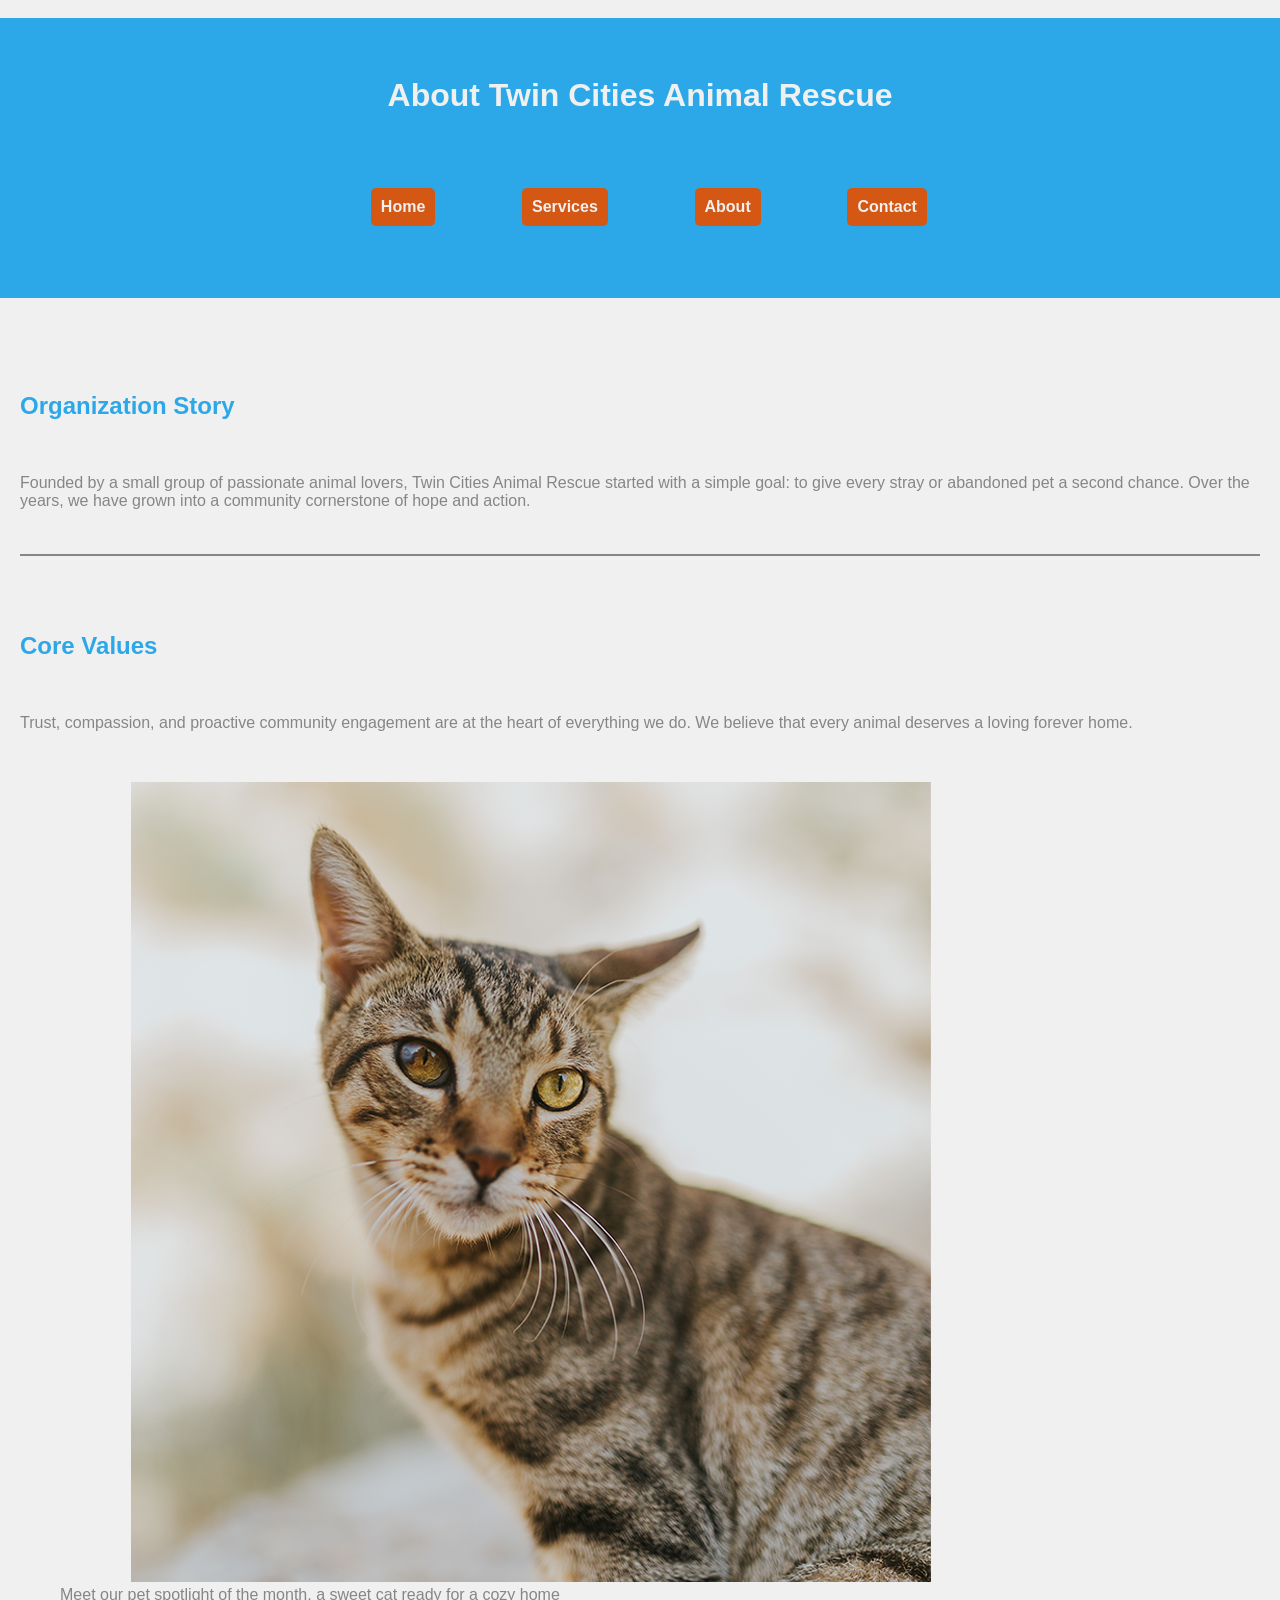
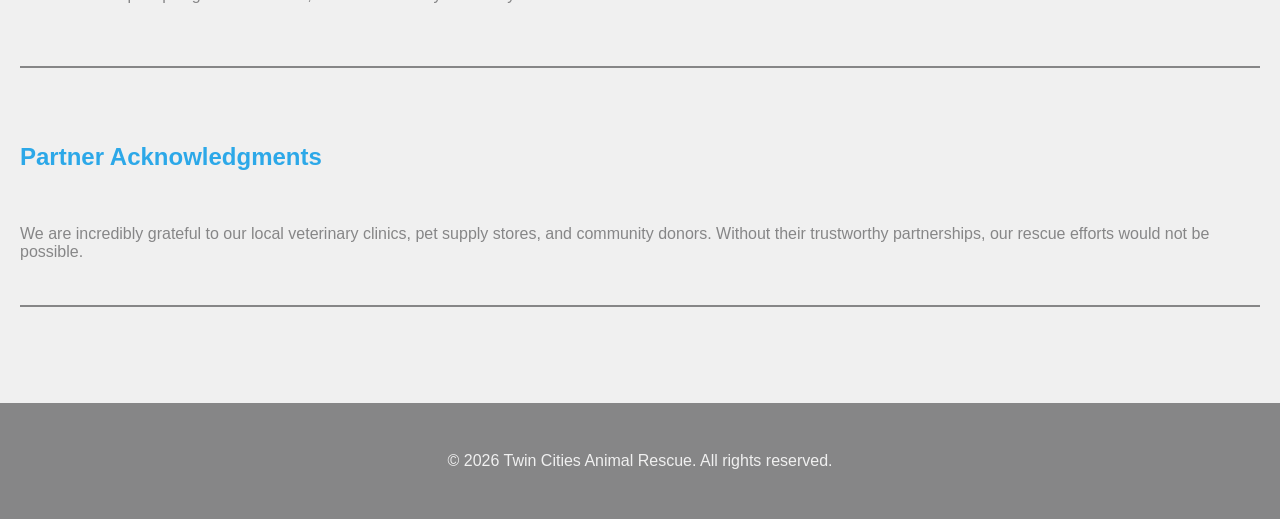
<file: about.html>
<!DOCTYPE html>
<html lang="en">
<head>
        <meta charset="UTF-8">
        <meta name="viewport" content="width=device-width, initial-scale=1.0">
        <title>About Us - Twin Cities Animal Rescue</title>
        <link rel="stylesheet" href="styles.css">
</head>
<body>
    <header>
        <h1>About Twin Cities Animal Rescue</h1>
        <nav>
            <ul>
                <li><a href="index.html">Home</a></li>
                <li><a href="services.html">Services</a></li>
                <li><a href="about.html">About</a></li>
                <li><a href="contact.html">Contact</a></li>
            </ul>
        </nav>
    </header>
    <main>
        <section>
            <h2>Organization Story</h2>
            <p>Founded by a small group of passionate animal lovers, Twin Cities Animal Rescue started with a simple goal: to give every stray or abandoned pet a second chance. Over the years, we have grown into a community cornerstone of hope and action.</p>
        </section>
        <section>
            <h2>Core Values</h2>
            <p>Trust, compassion, and proactive community engagement are at the heart of everything we do. We believe that every animal deserves a loving forever home.</p>
            <figure>
                <img src="rescue-pet-spotlight_c.png" alt="Close-up of a gray cat with dark stripes and honey-colored eyes">
                <figcaption>Meet our pet spotlight of the month, a sweet cat ready for a cozy home</figcaption>
            </figure>
        </section>
        <section>
            <h2>Partner Acknowledgments</h2>
            <p>We are incredibly grateful to our local veterinary clinics, pet supply stores, and community donors. Without their trustworthy partnerships, our rescue efforts would not be possible.</p>
        </section>
    </main>
    <footer>
        <p>© 2026 Twin Cities Animal Rescue. All rights reserved.</p>
    </footer>
</body>
</html>
</file>
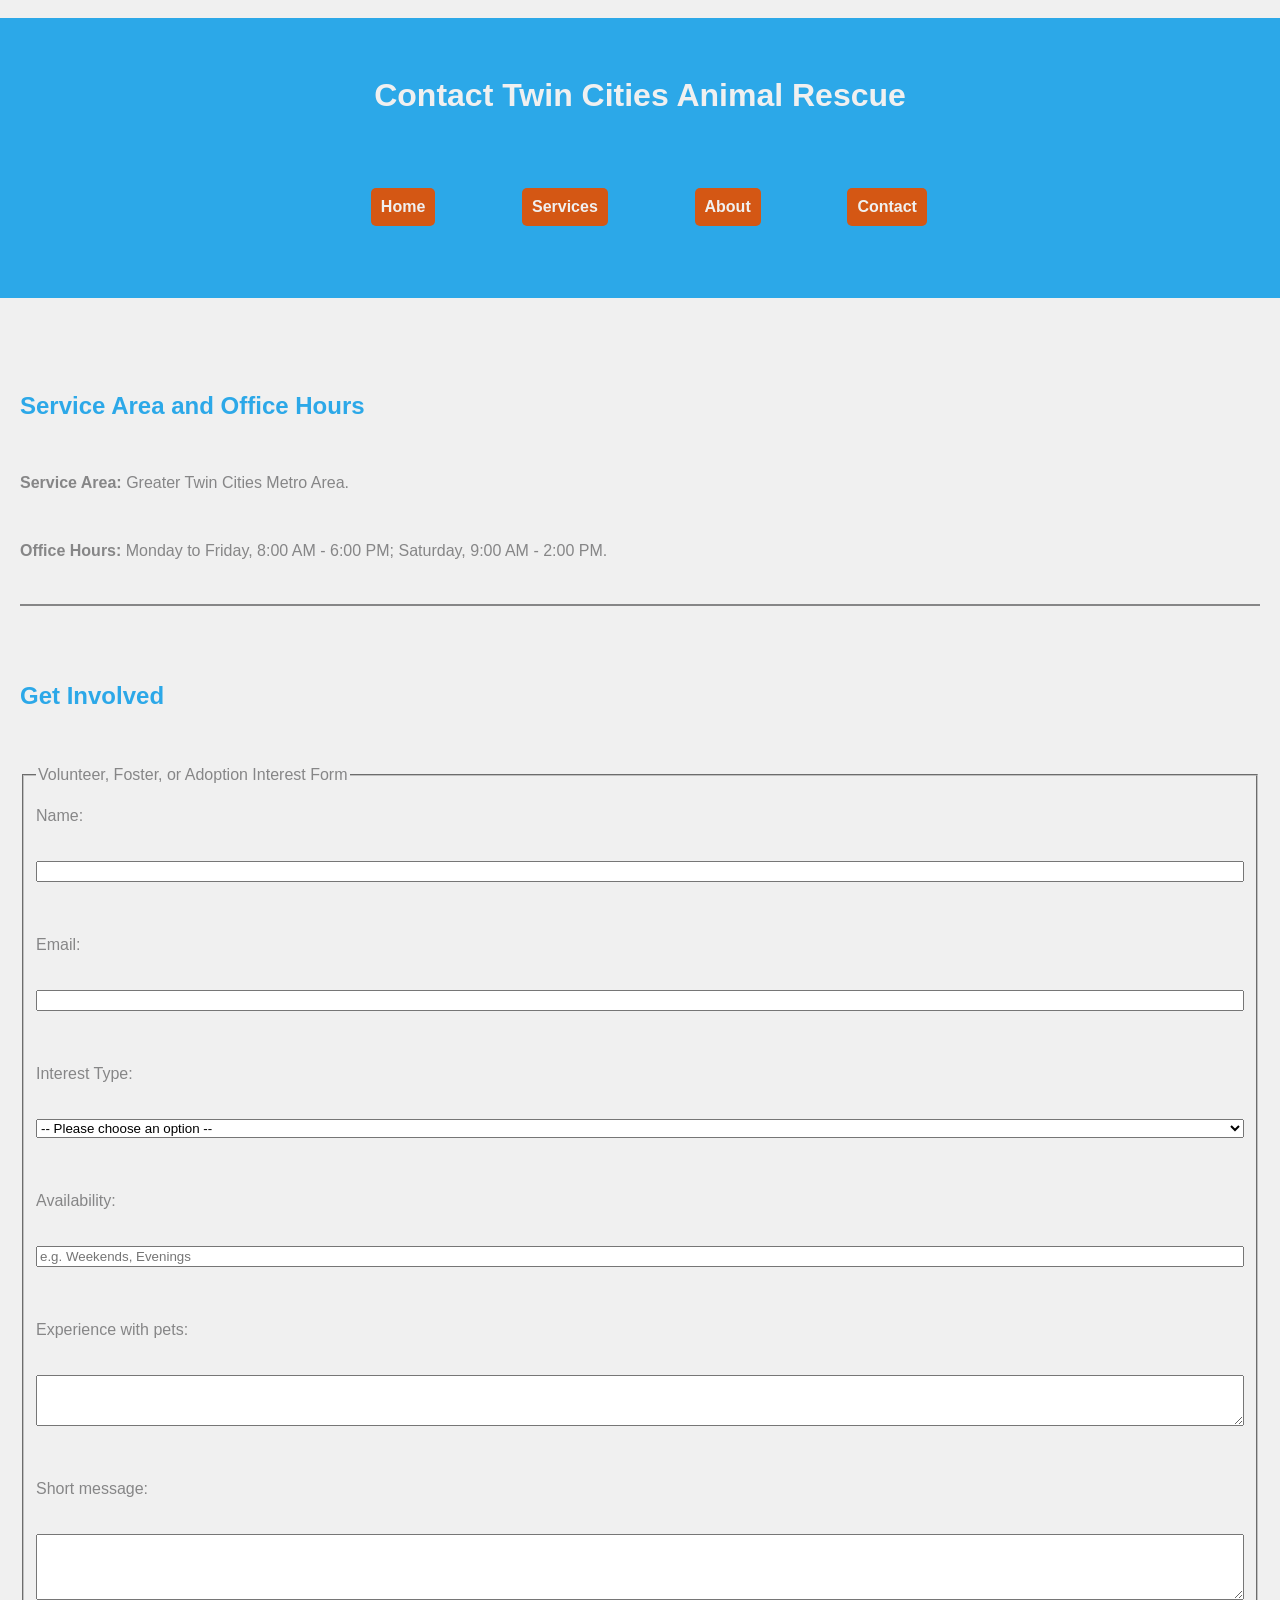
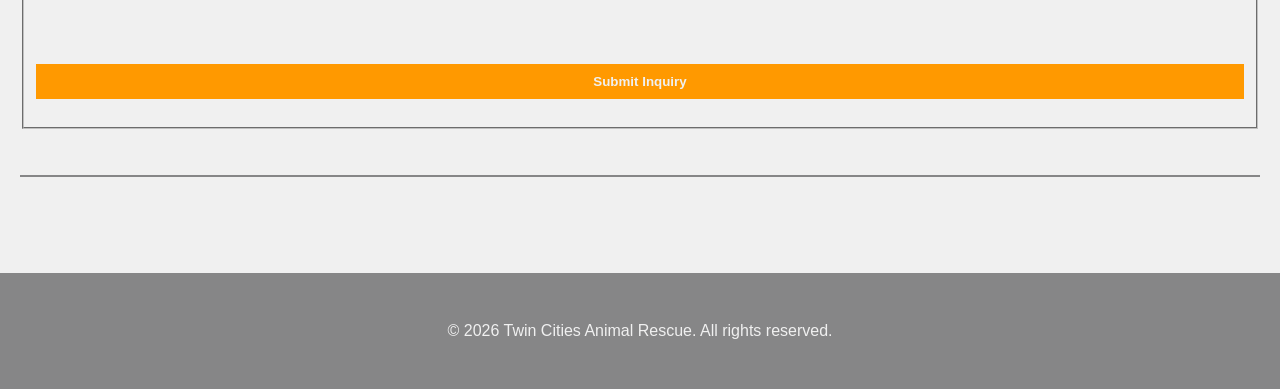
<file: contact.html>
<!DOCTYPE html>
<html lang="en">
<head>
        <meta charset="UTF-8">
        <meta name="viewport" content="width=device-width, initial-scale=1.0">
        <title>Contact - Twin Cities Animal Rescue</title>
        <link rel="stylesheet" href="styles.css">
</head>
<body>
    <header>
        <h1>Contact Twin Cities Animal Rescue</h1>
        <nav>
            <ul>
                <li><a href="index.html">Home</a></li>
                <li><a href="services.html">Services</a></li>
                <li><a href="about.html">About</a></li>
                <li><a href="contact.html">Contact</a></li>
            </ul>
        </nav>
    </header>
    <main>
        <section>
            <h2>Service Area and Office Hours</h2>
            <p><strong>Service Area:</strong> Greater Twin Cities Metro Area.</p>
            <p><strong>Office Hours:</strong> Monday to Friday, 8:00 AM - 6:00 PM; Saturday, 9:00 AM - 2:00 PM.</p>
        </section>
        <section>
            <h2>Get Involved</h2>
            <form action="#" method="POST">
                <fieldset>
                    <legend>Volunteer, Foster, or Adoption Interest Form</legend>
                    <label for="fullName">Name:</label><br>
                    <input type="text" id="fullName" name="fullName" required><br><br>

                    <label for="emailAddress">Email:</label><br>
                    <input type="email" id="emailAddress" name="emailAddress" required><br><br>

                    <label for="interestType">Interest Type:</label><br>
                    <select id="interestType" name="interestType" required>
                        <option value="">-- Please choose an option --</option>
                        <option value="volunteer">Volunteer</option>
                        <option value="foster">Foster</option>
                        <option value="adoption">Adoption Information</option>
                    </select><br><br>

                    <label for="availability">Availability:</label><br>
                    <input type="text" id="availability" name="availability" required placeholder="e.g. Weekends, Evenings"><br><br>

                    <label for="experience">Experience with pets:</label><br>
                    <textarea id="experience" name="experience" rows="3" required></textarea><br><br>

                    <label for="shortMessage">Short message:</label><br>
                    <textarea id="shortMessage" name="shortMessage" rows="4" required></textarea><br><br>

                    <button type="submit">Submit Inquiry</button>
                </fieldset>
            </form>
        </section>
    </main>
    <footer>
        <p>© 2026 Twin Cities Animal Rescue. All rights reserved.</p>
    </footer>
    <script src="script.js"></script>
</body>
</html>
</file>
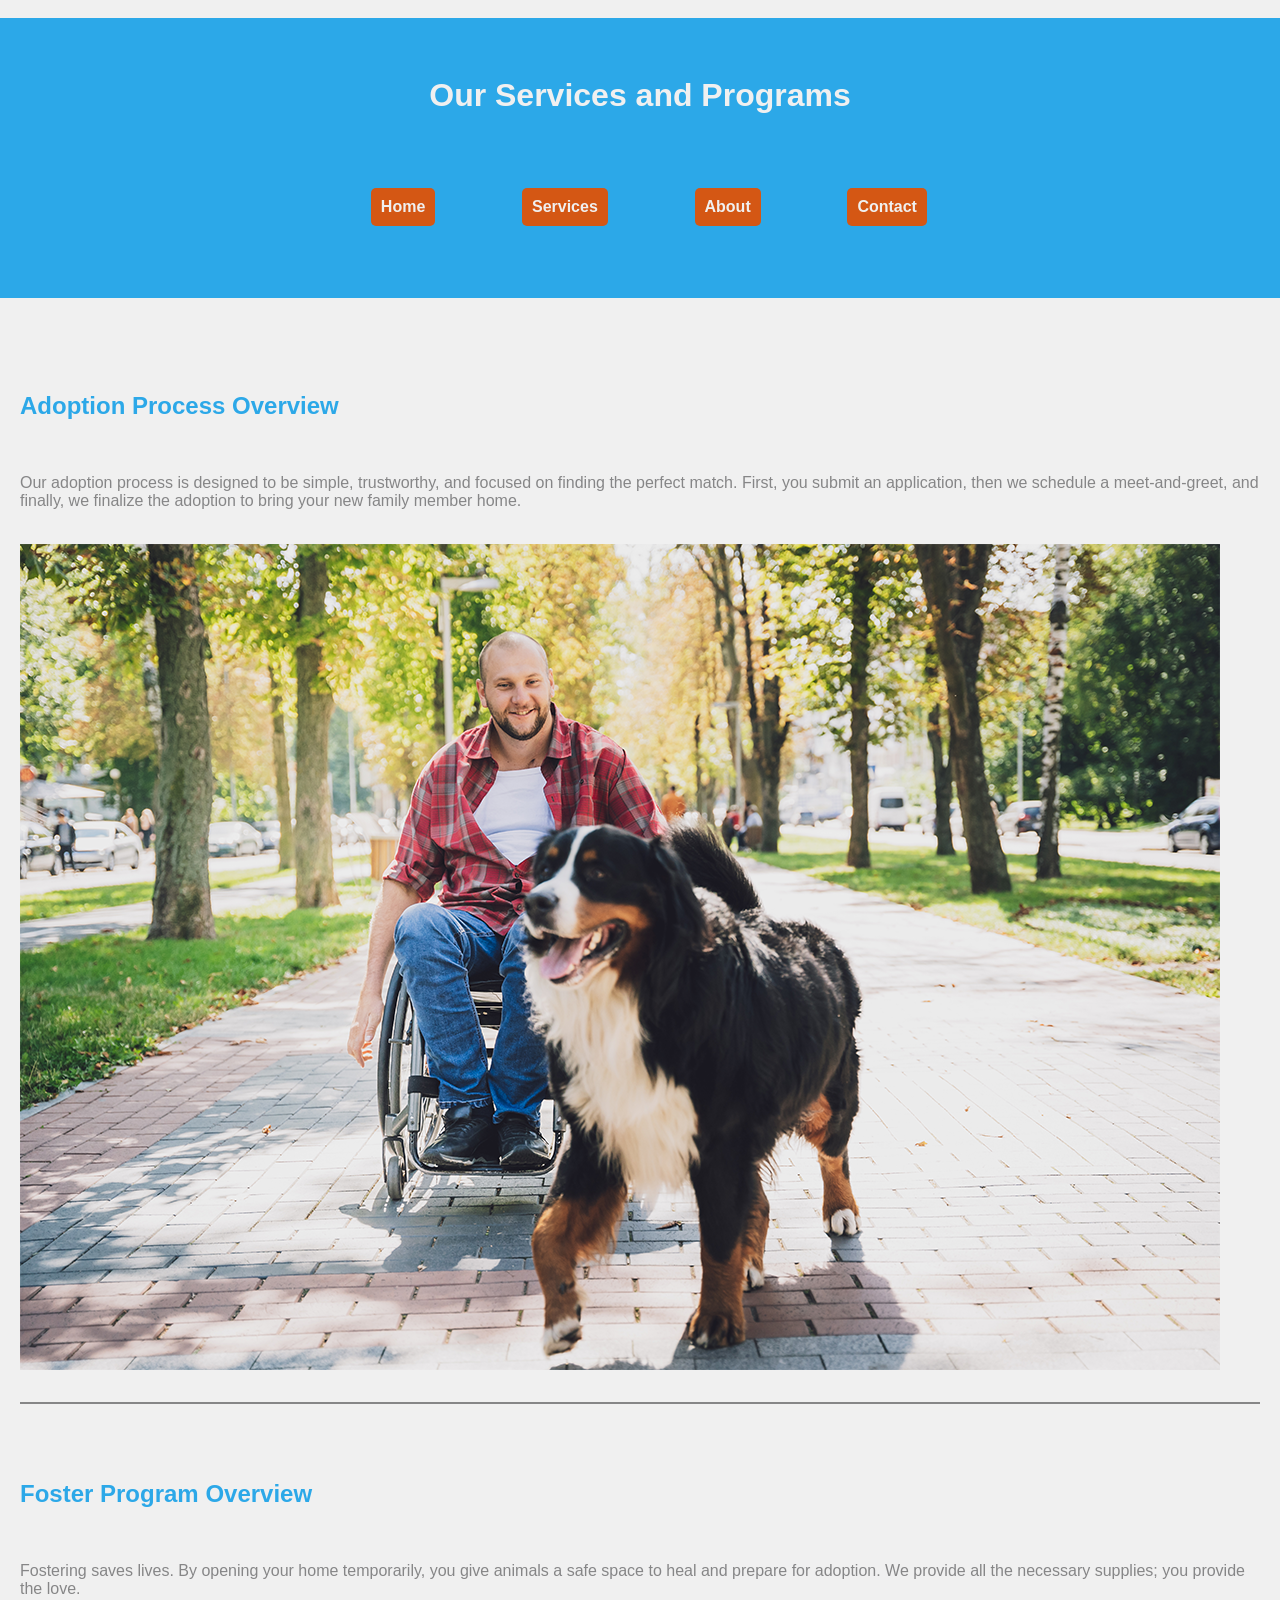
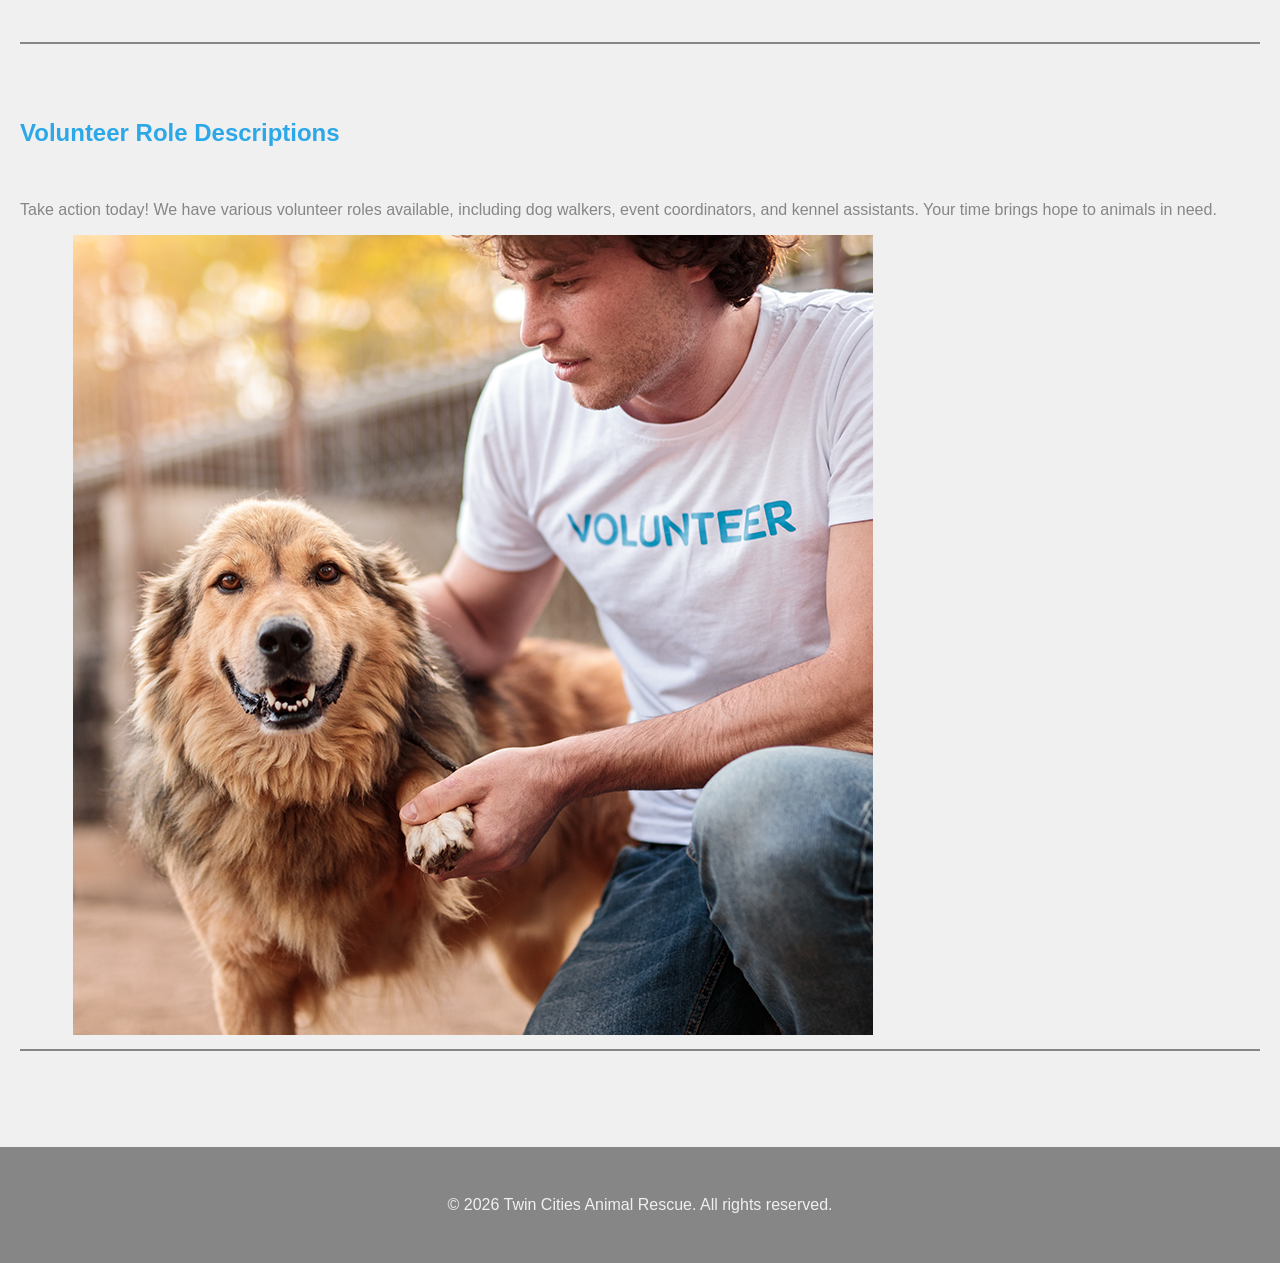
<file: services.html>
<!DOCTYPE html>
<html lang="en">
<head>
        <meta charset="UTF-8">
        <meta name="viewport" content="width=device-width, initial-scale=1.0">
        <title>Services - Twin Cities Animal Rescue</title>
        <link rel="stylesheet" href="styles.css">
</head>
<body>
    <header>
        <h1>Our Services and Programs</h1>
        <nav>
            <ul>
                <li><a href="index.html">Home</a></li>
                <li><a href="services.html">Services</a></li>
                <li><a href="about.html">About</a></li>
                <li><a href="contact.html">Contact</a></li>
            </ul>
        </nav>
    </header>
    <main>
        <section>
            <h2>Adoption Process Overview</h2>
            <p>Our adoption process is designed to be simple, trustworthy, and focused on finding the perfect match. First, you submit an application, then we schedule a meet-and-greet, and finally, we finalize the adoption to bring your new family member home.</p>
            <picture>
                <source media="(min-width: 800px)" srcset="rescue-feature-large_c.png">
                <img src="rescue-feature-small_c.png" alt="A smiling person in a wheelchair outdoors at a park with a black and white dog in front of them">
            </picture>
        </section>
        <section>
            <h2>Foster Program Overview</h2>
            <p>Fostering saves lives. By opening your home temporarily, you give animals a safe space to heal and prepare for adoption. We provide all the necessary supplies; you provide the love.</p>
        </section>
        <section>
            <h2>Volunteer Role Descriptions</h2>
            <p>Take action today! We have various volunteer roles available, including dog walkers, event coordinators, and kennel assistants. Your time brings hope to animals in need.</p>
            <img src="rescue-volunteer_c.png" alt="A volunteer in a white shirt crouching down and petting a brown dog">
        </section>
    </main>
    <footer>
        <p>© 2026 Twin Cities Animal Rescue. All rights reserved.</p>
    </footer>
</body>
</html>
</file>
<file: styles.css>
body {
    font-family: Arial, sans-serif;
    color: #868687;
    background-color: #F0F0F0;
    margin: 0;
    padding: 0;
}

h1, h2, h3 {
    font-family: Helvetica, serif;
    color: #2CA8E8;
}

header {
    background-color: #2CA8E8;
    color: #F0F0F0;
    padding: 20px;
    text-align: center;
}

header h1 {
    color: #F0F0F0;
}

nav ul {
    list-style-type: none;
    padding: 0;
    display: flex;
    flex-direction: column;
    gap: 10px;
}

nav a {
    color: #F0F0F0;
    background-color: #D45714;
    text-decoration: none;
    font-weight: bold;
    padding: 10px;
    border-radius: 5px;
    display: block;
}

main {
    padding: 20px;
}

section {
    margin-bottom: 20px;
    border-bottom: 2px solid #868687;
    padding-bottom: 10px;
}

img, picture, video {
    max-width: 100%;
    height: auto;
}

form fieldset {
    display: flex;
    flex-direction: column;
}

button {
    background-color: #FF9900;
    color: #F0F0F0;
    border: none;
    padding: 10px 15px;
    font-weight: bold;
    cursor: pointer;
    margin-top: 10px;
}

footer {
    background-color: #868687;
    color: #F0F0F0;
    text-align: center;
    padding: 15px;
    margin-top: 20px;
}

@media (min-width: 768px) {
    nav ul {
        flex-direction: row;
        justify-content: center;
    }
}
</file>
